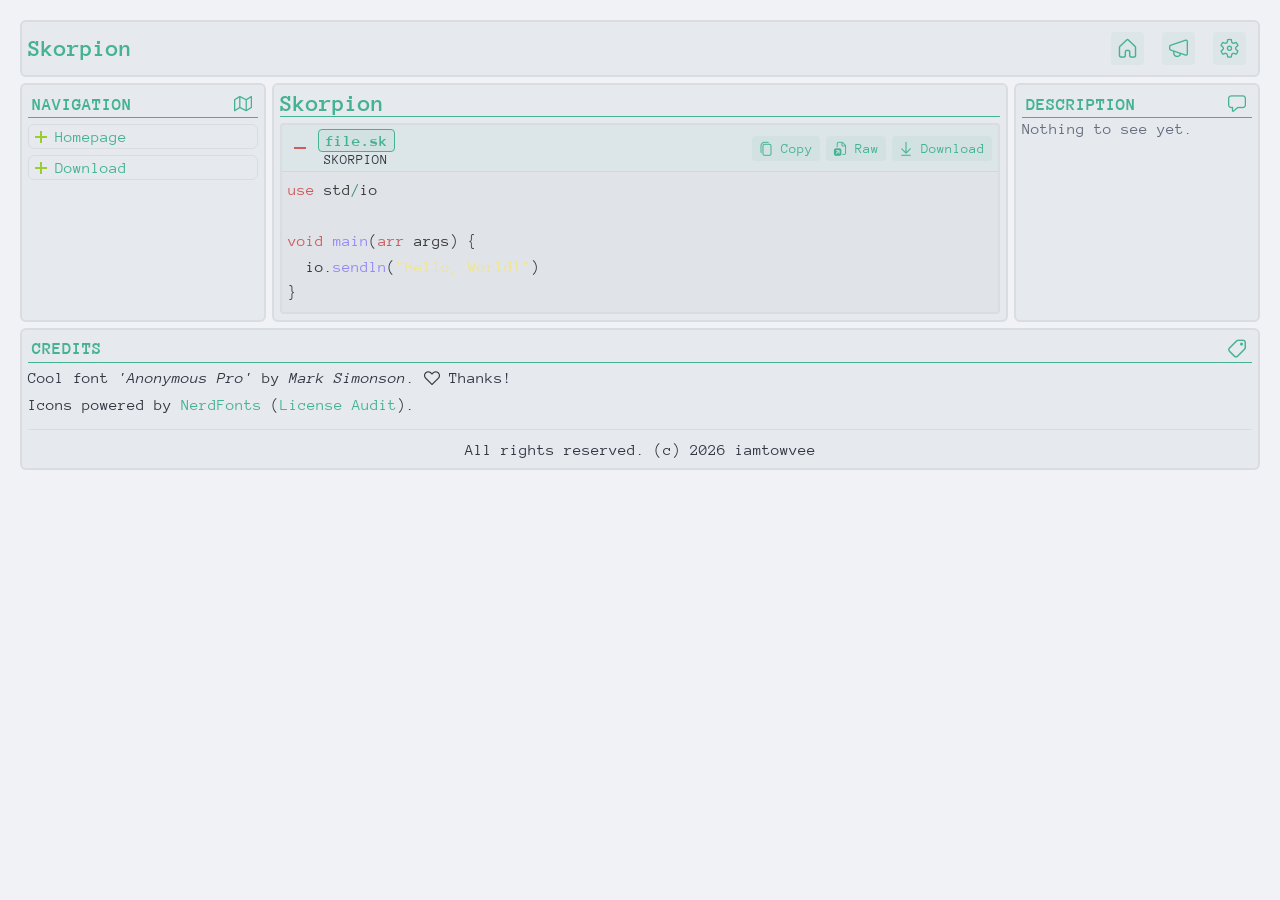
<file: en/index.html>
<!doctype html>
<html lang="en">
    <head>
        <meta http-equiv="CONTENT-TYPE" content="text/html; charset=UTF-8">
        <title>Skorpion</title>
        <link rel="stylesheet" href="../assets/css/main.css" />
        
        <link rel="preconnect" href="https://fonts.googleapis.com">
        <link rel="preconnect" href="https://fonts.gstatic.com" crossorigin>
        <link href="https://fonts.googleapis.com/css2?family=Anonymous+Pro:ital,wght@0,400;0,700;1,400;1,700&display=swap" rel="stylesheet">
    </head>
    <body>
        <div class="global">
            <section class="topmenu">
                <h1 class="chapter-head">
                    <span class="title">Skorpion</span>
                    <span class="icon">
                        <button class="button" data-link="home.main">&#xeb06;</button>
                    </span>
                    <span class="icon">
                        <button class="button" data-link="news">&#xeb1e;</button>
                    </span>
                    <span class="icon">
                        <button class="button" data-link="settings">&#xeaf8;</button>
                    </span>
                </h1>
            </section>
            <section class="leftmenu">
                <h5 class="chapter-head"><span class="title">Navigation</span> <span class="icon">&#xec05;</span></h5>
                <div class="accordion">
                  <button class="accordion__summary" type="button" aria-expanded="false">
                    <span class="accordion__icon" aria-hidden="true"></span>
                    <span class="accordion__title">Homepage</span>
                  </button>
                  <div class="accordion__content">
                    <div class="accordion__inner">
                        <ul>
                            <li>
                                <a data-link="home.main">Home Skorpion</a>
                            </li>
                            <li>
                                <a data-link="home.about">About Skorpion</a>
                            </li>
                        </ul>
                    </div>
                  </div>
                </div>
                
                <div class="accordion">
                  <button class="accordion__summary" type="button" aria-expanded="false">
                    <span class="accordion__icon" aria-hidden="true"></span>
                    <span class="accordion__title">Download</span>
                  </button>
                  <div class="accordion__content">
                    <div class="accordion__inner">
                        <ul>
                            <li>
                                <a data-link="download.skorpion">Skorpion</a>
                            </li>
                            <li>
                                <a data-link="download.more">Skorpion Ecosystem</a>
                            </li>
                        </ul>
                    </div>
                  </div>
                </div>
            </section>
            <section class="main" id="main">
                <div id="home.main">
                    <h2>Skorpion</h2>
                    
                    <div class="code-block" data-file="file.sk" data-lang="sk">
                      <div class="code-content">use std/io

void main(arr args) {
  io.sendln("Hello, World!")
}</div>
                    </div>
                </div>
                <div id="home.about">
                    <h2>About Skorpion</h2>
                    <p><b data-description="Hello ☺">Skorpion</b> is high-level native-compile programming language with a static types and Garbage Collector (Compile-time GC).</p>
                </div>
                <div id="download.skorpion">
                    <h2>Download Skorpion</h2>
                    <div class="card">
                        <h5 class="chapter-head"><span class="title">Versions</span> <span class="icon">Latest Stable: <span class="badge">2026-11.b01</span></span></h5>
                        <ul>
                            <li class="latest"><a data-link="download.skoprion.v2026_11_b01">2026.11-b01</a></li>
                            <li><span class="mut">The start of history</span></li>
                        </ul>
                    </div>
                </div>
                <div id="download.more">
                    <h2>Download Skorpion</h2>
                    <div class="card">
                        <h5 class="chapter-head"><span class="title">Ecosystem</span> <span class="icon">Latest Skorpion Stable: <span class="badge">2026-11.b01</span></span></h5>
                        <div class="table" style="--cols: 2">
                            <div class="row">
                                <div class="head">Link</div>
                                <div class="head">Description</div>
                            </div>
                            <div class="row">
                                <div class="cell"><b>Visual Studio Code Extension</b></div>
                                <div class="cell">
                                    <div class="content">
                                        <p>An official <u>VS Code</u> extension that adds code snippets, syntax highlighting and icons for Skorpion files (.sk, .spc, .skpkg, and .sklib), and much more!</p>
                                    </div>
                                </div>
                            </div>
                        </div>
                    </div>
                </div>
                <div id="download.skoprion.v2026_11_b01">
                    <h2>Download Skorpion</h2>
                    <div class="card">
                        <h5 class="chapter-head"><span class="title">Platform</span> <span class="icon">&#xec19;</span></h5>
                        <blockquote>
                            <strong>WARNING!</strong>
                            <p><b class="undsel">Skorpion</b> does <b>NOT</b> guarantee that the compiler will work on 32-bit systems. Please open an issue ONLY if you have a 64-bit processor and system.</p>
                        </blockquote>
                        <div class="table" style="--cols: 2">
                            <div class="row">
                                <div class="head">Operation System</div>
                                <div class="head">File</div>
                            </div>
                            <div class="row">
                                <div class="cell"><b>Windows</b></div>
                                <div class="cell manys">
                                    <a>&#xeaee; skorpion_2026.11-b01_win_setup.exe</a>
                                    <a>&#xeaef; skorpion_2026.11-b01_win.zip</a>
                                </div>
                            </div>
                            <div class="row">
                                <div class="cell"><b>Linux</b></div>
                                <div class="cell manys">
                                    <a>&#xeaee; skorpion_2026.11-b01_linux_setup</a>
                                    <a>&#xeaef; skorpion_2026.11-b01_linux.zip</a>
                                    <a>&#xeaef; skorpion_2026.11-b01_linux.tar.gz</a>
                                </div>
                            </div>
                            <div class="row">
                                <div class="cell"><b>Darwin</b></div>
                                <div class="cell manys">
                                    <a>&#xeaee; skorpion_2026.11-b01_darwin_setup</a>
                                    <a>&#xeaef; skorpion_2026.11-b01_darwin.zip</a>
                                    <a>&#xeaef; skorpion_2026.11-b01_darwin.tar.gz</a>
                                </div>
                            </div>
                        </div>
                    </div>
                </div>
                <div id="news">
                    <h2>News</h2>
                    <p class="mut" id="news-placeholder">Nothing to see yet.</p>
                    <div class="new-paper" hidden>
                        <h5 class="chapter-head"><span class="title">Navigation</span> <span class="icon">&#xec75; 2026-11-18 10:42</span></h5>
                    </div>
                </div>
                <div id="settings">
                    <h2>Settings</h2>
                    <h6>Theme</h6>
                    <div class="control">
                        <p class="param">Current Theme</p>
                        <div class="list" id="themeList">
                            <span class="option">System</span>
                            <span class="option">Dark</span>
                            <span class="option">Light</span>
                        </div>
                    </div>
                    <h6>Accessibility</h6>
                    <div class="control">
                        <p class="param">Focus Indicators</p>
                        <div class="list" id="accessibilityList">
                            <div class="toggle" id="accessibilityToggle"></div>
                        </div>
                    </div>
                </div>
            </section>
            <section class="rightmenu">
                <h5 class="chapter-head"><span class="title">Description</span> <span class="icon">&#xea6b;</span></h5>
                <p class="mut" id="rm-placeholder">Nothing to see yet.</p>
            </section>
            <section class="down">
                <h5 class="chapter-head"><span class="title">Credits</span> <span class="icon">&#xea66;</span></h5>
                <p>Cool font <i>'Anonymous Pro'</i> by <i>Mark Simonson</i>. &#xeb05; Thanks!</p>
                <p>Icons powered by <a href="https://github.com/ryanoasis/nerd-fonts" target="_blank" rel="noopener noreferrer">NerdFonts</a> (<a href="https://github.com/ryanoasis/nerd-fonts/blob/master/license-audit.md" target="_blank" rel="noopener noreferrer">License Audit</a>).</p>
                <hr>
                <p style="text-align: center;" data-description="Sources of site distributed under CC-BY 4.0 License">All rights reserved. (c) 2026 iamtowvee</p>
            </section>
        </div>
        
        <script src="../assets/src/details.js"></script>
        <script src="../assets/src/nav.js"></script>
        <script src="../assets/src/code.js"></script>
        <script src="../assets/src/options.js"></script>
        <script src="../assets/src/settings.js"></script>
        <script src="../assets/src/description.js"></script>
    </body>
</html>
</file>
<file: assets/css/main.css>
@font-face {
  font-family: 'nfso';
  src: url('../nfso-mono.woff2') format('woff2');
  font-weight: normal;
  font-style: normal;
  font-display: swap;
}

:root {
  --rad-normal: 6px;
  --rad-inner: 4px;

  --bg-base: rgb(15, 12, 12);
  --bg-section: rgb(22, 19, 25);
  --bg-ui-element: rgba(51, 51, 84, 0.2);
  --bg-ui-element-active: rgb(89, 89, 156);
  --bg-ui-element-sel: rgba(89, 89, 156, 0.5);
  --bg-ui-element-code: rgba(0, 0, 0, 0.3);
  --bg-ui-element-quote: rgba(0, 0, 0, 0.3);
  --bg-selected: rgb(89, 89, 156);

  --text-base: rgb(135, 135, 152);
  --text-mut: rgb(51, 51, 84);
  --text-light: rgb(209, 209, 219);
  --text-sel: rgb(89, 89, 156);
  --text-selected: rgb(22, 19, 25);
  
  --accent-red: #cd5c5c;
  --accent-green: #9acd32;
  --accent-blue: #6495ed;
  --accent-light-blue: #87cefa;
  --accent-yellow: #f0e68c;
  --accent-purple: #9788f8;
  --accent-violet: #9370db;
  
  --border-base: rgb(51, 51, 84);
  --border-new-paper: rgba(51, 51, 84, 0.75);
  --border-quote: rgb(89, 89, 156);

  --link-cur: #ffffff;
  
  --is-accessbility: 1;
  --accessbility-outline: #f4a460;
}
:root[data-theme="light"] {
  --rad-normal: 6px;
  --rad-inner: 4px;

  --bg-base: rgb(240, 242, 245);
  --bg-section: rgb(230, 233, 238);
  --bg-ui-element: rgba(69, 179, 146, 0.062);
  --bg-ui-element-active: rgb(69, 179, 146);
  --bg-ui-element-code: rgba(0, 0, 0, 0.027);
  --bg-ui-element-quote: rgba(0, 0, 0, 0.05);
  --bg-selected: rgb(69, 179, 146);

  --text-base: rgb(50, 55, 65);
  --text-mut: rgb(100, 110, 125);
  --text-light: rgb(56, 56, 56);
  --text-sel: rgb(69, 179, 146);
  --text-selected: rgb(235, 231, 231);
  
  --accent-red: #cd5c5c;
  --accent-green: #9acd32;
  --accent-blue: #45b392;
  --accent-light-blue: #2a8569;
  --accent-yellow: #f0e68c;
  --accent-purple: #9788f8;
  --accent-violet: #9370db;
  
  --border-base: rgba(0, 0, 0, 0.055);
  --border-new-paper: rgba(0, 0, 0, 0.1);
  --border-quote: rgb(180, 185, 195);

  --link-cur: #1c2523;
  
  --is-accessbility: 1;
  --accessbility-outline: #f4a460;
}

* { -webkit-tap-highlight-color: transparent; -webkit-touch-callout: none; }
*[data-description] { cursor: help; }
.code-content *[data-description] { cursor: text; }
*[data-link] { cursor: pointer; user-select: none; }
*:focus { outline: none; }
*:focus-visible, .code-header .button:focus-visible, *[data-link]:focus { outline: 1px solid var(--accessbility-outline); }
a[data-link]:focus { outline: none; }
a:focus-visible {
  outline: none;
  text-decoration-line: underline;
  text-decoration-color: var(--accessbility-outline);
}
::selection { background-color: var(--bg-selected); color: var(--text-selected); }
body {
  font-family: "nfso", "Anonymous Pro", monospace;
  padding: 12px;
  background-color: var(--bg-base);
  color: var(--text-base);
}

.global {
  display: grid;
  gap: var(--rad-normal);
  grid-template-columns: 1fr 4fr 0fr;
  grid-template-rows: auto 1fr 1fr 1fr auto;
  grid-template-areas:
    "topmenu topmenu topmenu"
    "leftmenu main rightmenu"
    "leftmenu main rightmenu"
    "leftmenu main rightmenu"
    "down down down";
  transition: grid-template-columns 0.3s ease-out;
}

section.main { grid-area: main; transition: margin-right 0.3s ease-out; }
.global:not(.show-description) section.main { margin-right: calc(-1 * var(--rad-normal)); }
.global.show-description section.main { margin-right: 0; }
section.rightmenu {
  grid-area: rightmenu;
  min-width: 0;
  padding: 0;
  border: 0;
  overflow: hidden;
  opacity: 0;
  pointer-events: none;
  transition: margin-right 0.3s ease-out, padding 0.3s ease-out, border 0.3s ease-out, opacity 0.3s ease-out;
}

section.rightmenu h5 {
  white-space: nowrap;
  overflow: hidden;
  text-overflow: clip;
  margin: 0;
}

section.rightmenu p {
  display: none;
  white-space: normal;
  overflow-wrap: break-word;
  margin: 0;
  cursor: help;
}

.global.show-description section.rightmenu p { display: block; }
.global.show-description { grid-template-columns: 1fr 3fr 1fr; }
.global.show-description section.rightmenu {
  margin-right: 0;
  padding: var(--rad-normal);
  border: 2px solid var(--border-base);
  opacity: 1;
  pointer-events: auto;
}

section {
  padding: var(--rad-normal);
  border-radius: var(--rad-normal);
  background: var(--bg-section);
  border: 2px solid var(--border-base);
}

section.topmenu { grid-area: topmenu; display: flex; flex-direction: row; }
section.topmenu .chapter-head { flex: 1; gap: 0 var(--rad-normal); }
section.leftmenu { grid-area: leftmenu; }
section.down { grid-area: down; }
.new-paper { padding: var(--rad-normal); margin-top: var(--rad-normal); border-radius: var(--rad-normal); border: 1px solid transparent; }
.new-paper:hover { border-color: var(--border-new-paper); }
h1, h2, h3, h4, h5, h6, p {
  vertical-align: middle;
  padding: 0;
  margin: 0;
  cursor: default;
  color: var(--text-sel);
}

h2 { border-bottom: 1px solid; }
h5 { text-transform: uppercase; font-size: 1.1rem; border-bottom: 1px solid; padding-left: var(--rad-inner); margin-bottom: var(--rad-inner); }
h6 { text-transform: uppercase; text-align: center; font-size: 1rem; padding-top: var(--rad-normal); }
p { color: var(--text-base); /* font-size: 0.8rem; */ padding: var(--rad-inner) 0; line-height: 1; padding-top: 0.2em; }
.sel { color: var(--text-sel); }
.undsel { color: var(--text-sel); text-decoration: underline; }
hr { border: none; border-bottom: 1px solid var(--border-base); }
.mut { color: var(--text-mut); }
.chapter-head { display: flex; align-items: center; }
.chapter-head .icon { padding: var(--rad-inner) var(--rad-normal); font-weight: 400; }
.chapter-head .title { flex: 1; }
.button {
  margin: 0;
  padding: var(--rad-normal);
  border: 1px solid transparent;
  outline: none;
  background: var(--bg-ui-element);
  color: var(--text-sel);
  font-family: inherit;
  font-size: 0.8em;
  text-align: center;
  cursor: pointer;
  appearance: none;
  user-select: none;
  -webkit-appearance: none;
  border-radius: var(--rad-inner);
  box-shadow: none;
  vertical-align: middle;
  -webkit-tap-highlight-color: transparent;
}
.button:hover { border: 1px solid; }
.button:active { border-color: transparent; background: var(--bg-ui-element-active); color: var(--bg-section); }

.toggle {
  position: relative;
  width: 40px;
  height: 20px;
  background: var(--bg-ui-element);
  border: 1px solid var(--border-base);
  border-radius: 10px;
  cursor: pointer;
  transition: background 0.2s ease, border-color 0.2s ease;
}

.toggle::after {
  content: '';
  position: absolute;
  top: 2px;
  left: 2px;
  width: 14px;
  height: 14px;
  background: var(--text-base);
  border-radius: 50%;
  transition: transform 0.2s ease, background 0.2s ease;
}

.toggle.is-active {
  background: var(--bg-ui-element-active);
  border-color: var(--bg-ui-element-active);
}

.toggle.is-active::after {
  transform: translateX(20px);
  background: var(--bg-section);
}

.card { margin: var(--rad-normal) 0; display: flex; flex-direction: column; }
a {
  position: relative;
  /* font-size: 0.8rem; */ padding: var(--rad-inner) 0;
  cursor: pointer;
  display: inline-block;
  line-height: 1;
  text-decoration: none;
  color: var(--accent-blue);
  transition: color 0.25s ease;
}

a::after {
  content: '';
  position: absolute;
  bottom: 0px;
  left: 0px;
  width: 0;
  height: 1px;
  background: var(--accent-blue);
  transition: width 0.3s cubic-bezier(0.25, 0.46, 0.45, 0.94);
}
a:hover::after { width: 100%; background: var(--accent-light-blue); }
a:hover { color: var(--accent-light-blue); }
a.danger { color: var(--accent-red); }
a.danger::after { background-color: var(--accent-red); }
.leftmenu a.is-active {
  color: var(--link-cur) !important;
  text-decoration: underline;
  text-decoration-color: var(--link-cur);
  text-underline-offset: 1px;
  cursor: default;
  pointer-events: none;
}
.leftmenu a.is-active::after { display: none; }
ul { margin: 0; padding: 0; list-style: none; }
ul li::before { content: '>'; color: var(--text-mut); padding: 0 var(--rad-normal); }
li.latest { padding-left: calc(var(--rad-normal) * 2); }
.badge {
  margin: 0;
  padding: calc(var(--rad-normal) / 3) var(--rad-normal);
  border: 1px solid;
  background: var(--bg-ui-element);
  color: var(--text-sel);
  font-size: 0.8em;
  text-align: center;
  border-radius: var(--rad-inner);
  vertical-align: middle;
}

blockquote {
  border-left: 3px solid var(--border-quote);
  margin-left: calc(var(--rad-normal) / 2);
  margin-right: calc(var(--rad-normal) / 2);
  padding: var(--rad-normal) calc(var(--rad-normal) / 2) var(--rad-normal) calc(var(--rad-normal) * 1.5);
  background: var(--bg-ui-element-quote);
}
blockquote > strong { color: var(--text-sel); }
.card:has(.table) { margin-bottom: 0; }
.table {
  display: grid;
  grid-template-columns: repeat(var(--cols, 3), minmax(0, 1fr));
  border-radius: var(--rad-inner);
  background-color: var(--bg-ui-element-code);
  border: 1px solid var(--border-base);
  margin: 0;
  overflow: hidden;
}
.table > .row { display: contents; }
.row > .head {
  display: flex;
  align-items: center;
  justify-content: center;
  padding: var(--rad-inner) var(--rad-normal);
  border-bottom: 1px solid var(--border-quote);
  border-right: 1px solid var(--border-base);
  color: var(--text-sel);
  font-weight: bold;
  font-size: 1.2em;
  text-align: center;
  min-width: 0;
  overflow-wrap: anywhere;
}

.row > .cell {
  display: flex;
  align-items: center;
  justify-content: center;
  text-align: center;
  padding: var(--rad-inner) var(--rad-normal);
  border-right: 1px solid var(--border-base);
  border-bottom: 1px solid var(--border-base);
  min-width: 0;
  overflow-wrap: anywhere;
}
.row > .cell.manys {
  align-items: flex-start;
  justify-content: flex-start;
  text-align: left;
  flex-direction: column;
  padding: var(--rad-inner) var(--rad-normal) var(--rad-inner) calc(var(--rad-normal) * 2);
}
.row > .head:last-child,
.row > .cell:last-child { border-right: none; }
.table > .row:last-child > .cell { border-bottom: none; }
.control {
  margin-top: var(--rad-normal);
  user-select: none;
  vertical-align: middle;
}

.control .param {
  color: var(--text-base);
  font-size: 0.75rem;
  text-transform: uppercase;
  margin-bottom: calc(var(--rad-normal) / 2);
  cursor: pointer;
  user-select: none;
  display: flex;
  align-items: center;
  gap: var(--rad-inner);
}

.control .param::before {
  content: "";
  position: relative;
  width: 12px;
  height: 12px;
  flex-shrink: 0;
  background: var(--accent-green);
  transition: transform 0.25s ease;
}

.control.is-open .param::before {
  transform: rotate(90deg);
  background: var(--accent-red);
}

.control .list {
  display: grid;
  grid-template-rows: 0fr;
  transition: grid-template-rows 0.3s ease;
}

.control.is-open .list {
  grid-template-rows: 1fr;
}

.control .list-inner {
  overflow: hidden;
  opacity: 0;
  transform: translateY(-5px);
  transition: opacity 0.3s ease, transform 0.3s ease;
}

.control.is-open .list-inner {
  opacity: 1;
  transform: translateY(0);
}

.control .list {
  display: flex;
  gap: var(--rad-inner);
  flex-wrap: wrap;
  margin-top: calc(var(--rad-normal) / 2);
}

.control .option {
  padding: var(--rad-inner) var(--rad-normal);
  border: 1px solid var(--border-base);
  border-radius: var(--rad-inner);
  background: var(--bg-ui-element);
  color: var(--text-base);
  font-size: 0.8rem;
  cursor: pointer;
  transition: background 0.2s ease, color 0.2s ease, border-color 0.2s ease;
  user-select: none;
}

.control .option:hover {
  border-color: var(--text-sel);
  color: var(--text-sel);
}

.control .option.is-active {
  background: var(--bg-ui-element-active);
  color: var(--bg-section);
  border-color: var(--bg-ui-element-active);
  cursor: default;
}

.accordion {
  margin: var(--rad-normal, 12px) 0;
  padding: calc(var(--rad-normal, 12px) / 2);
  padding-left: var(--rad-normal, 12px);
  border-radius: var(--rad-normal, 12px);
  border: 1px solid var(--border-base);
}

.accordion__summary {
  cursor: pointer;
  list-style: none;
  display: flex;
  align-items: center;
  gap: 8px;
  width: 100%;
  background: none;
  border: none;
  padding: 0;
  font: inherit;
  color: inherit;
  text-align: left;
}

.accordion__title { color: var(--text-sel); }
.accordion__icon { position: relative; width: 12px;
  height: 12px; flex-shrink: 0; }
.accordion__icon::before,
.accordion__icon::after {
  content: "";
  position: absolute;
  top: 50%;
  left: 0;
  width: 100%;
  height: 2px;
  background: var(--accent-green);
  transform: translateY(-50%);
  transition: transform 0.25s ease;
}

.accordion__icon::after { transform: translateY(-50%) rotate(90deg); }
.accordion.is-open .accordion__icon::after { transform: translateY(-50%) rotate(0deg); background: var(--accent-red); }
.accordion__content {
  display: grid;
  grid-template-rows: 0fr;
  transition: grid-template-rows 0.3s ease;
}

.accordion.is-open .accordion__content { grid-template-rows: 1fr; }
.accordion__inner {
  overflow: hidden;
  opacity: 0;
  transform: translateY(-5px);
  transition: opacity 0.3s ease, transform 0.3s ease;
}
.accordion.is-open .accordion__inner { opacity: 1; transform: translateY(0); }
.code-block {
  margin-top: var(--rad-normal);
  background: var(--bg-section);
  border: 2px solid var(--border-base);
  border-radius: var(--rad-inner);
  overflow: hidden;
  font-family: "nfso", "Anonymous Pro", monospace;
  /* font-size: 0.8rem; */
}

.code-header {
  display: grid;
  grid-template-columns: auto auto 1fr auto auto auto;
  grid-template-rows: auto auto;
  grid-template-areas:
    "co file . copy rawbtn downbtn"
    "co lang . copy rawbtn downbtn";
  align-items: center;
  padding: var(--rad-inner) var(--rad-normal);
  background: var(--bg-ui-element);
  border-bottom: 1px solid var(--border-base);
  transition: border-bottom-color 0.3s ease; 
  gap: 0 var(--rad-normal);
}
.code-block:not(:has(.code-content.is-open)) .code-header {
    border-bottom: 1px solid transparent;
    transition-delay: 0.2s; 
}

.code-block:has(.code-content.is-open) .code-header {
    border-bottom: 1px solid var(--border-base);
    transition-delay: 0s;
}
.code-header .co {
  grid-area: co;
  grid-row: 1 / 3;
  background: none;
  border: none;
  padding: 0;
  margin: var(--rad-normal);
  cursor: pointer;
  display: flex;
  align-items: center;
  color: var(--text-sel);
  width: 12px;
  height: 12px;
  position: relative;
}

.code-header .co::before,
.code-header .co::after {
  content: "";
  position: absolute;
  top: 50%;
  left: 0;
  width: 100%;
  height: 2px;
  background: var(--accent-green);
  transform: translateY(-50%);
  transition: transform 0.25s ease;
}

.code-header .co::after { transform: translateY(-50%) rotate(90deg); }
.code-header .co.is-open::after { transform: translateY(-50%) rotate(0deg); background: var(--accent-red); }
.code-header .file { grid-area: file; font-size: 1rem; color: var(--text-sel); font-weight: bold; }
.code-header .lang {
  grid-area: lang;
  font-size: 0.9rem;
  text-align: center;
  color: var(--text-base);
  text-transform: uppercase;
}

.code-header .copy { grid-area: copy; grid-row: 1 / 3; }
.code-header .rawbtn { grid-area: rawbtn; grid-row: 1 / 3; }
.code-header .downbtn { grid-area: downbtn; grid-row: 1 / 3; }
.code-header .button { padding: var(--rad-inner) var(--rad-normal); font-size: 0.9rem; }
.code-content {
  display: grid;
  grid-template-rows: 0fr;
  transition: grid-template-rows 0.3s ease-out;
  background: var(--bg-ui-element-code);
  white-space: pre;
  color: var(--text-light);
}

.code-content.is-open { grid-template-rows: 1fr; }
.code-content-inner {
  overflow: hidden;
  opacity: 0;
  padding: 0;
  transform: translateY(-5px);
  transition: opacity 0.3s ease, transform 0.3s ease;
}

.code-content.is-open .code-content-inner {
  opacity: 1;
  transform: translateY(0);
  padding: var(--rad-normal);
}

.code-line { display: block; line-height: 1.6; white-space: pre; }
.code-line:empty::before { content: ' '; }
.code-kw { color: var(--accent-red); }
.code-type { color: var(--accent-blue); }
.code-func { color: var(--accent-purple); }
.code-str { color: var(--accent-yellow); }
.code-comment { color: var(--text-mut); }
.code-num { color: var(--accent-green); }
.code-op { color: var(--accent-light-blue); }
.fadeDown { animation: fadeDown 0.3s ease-out; }
@keyframes fadeDown {
  0% { transform: translateY(5px); opacity: 0; }
  100% { transform: translateY(0px); opacity: 1; }
}
@keyframes fadeUpClose {
  0% { transform: translateY(0px); opacity: 1; }
  100% { transform: translateY(5px); opacity: 0; }
}
</file>
